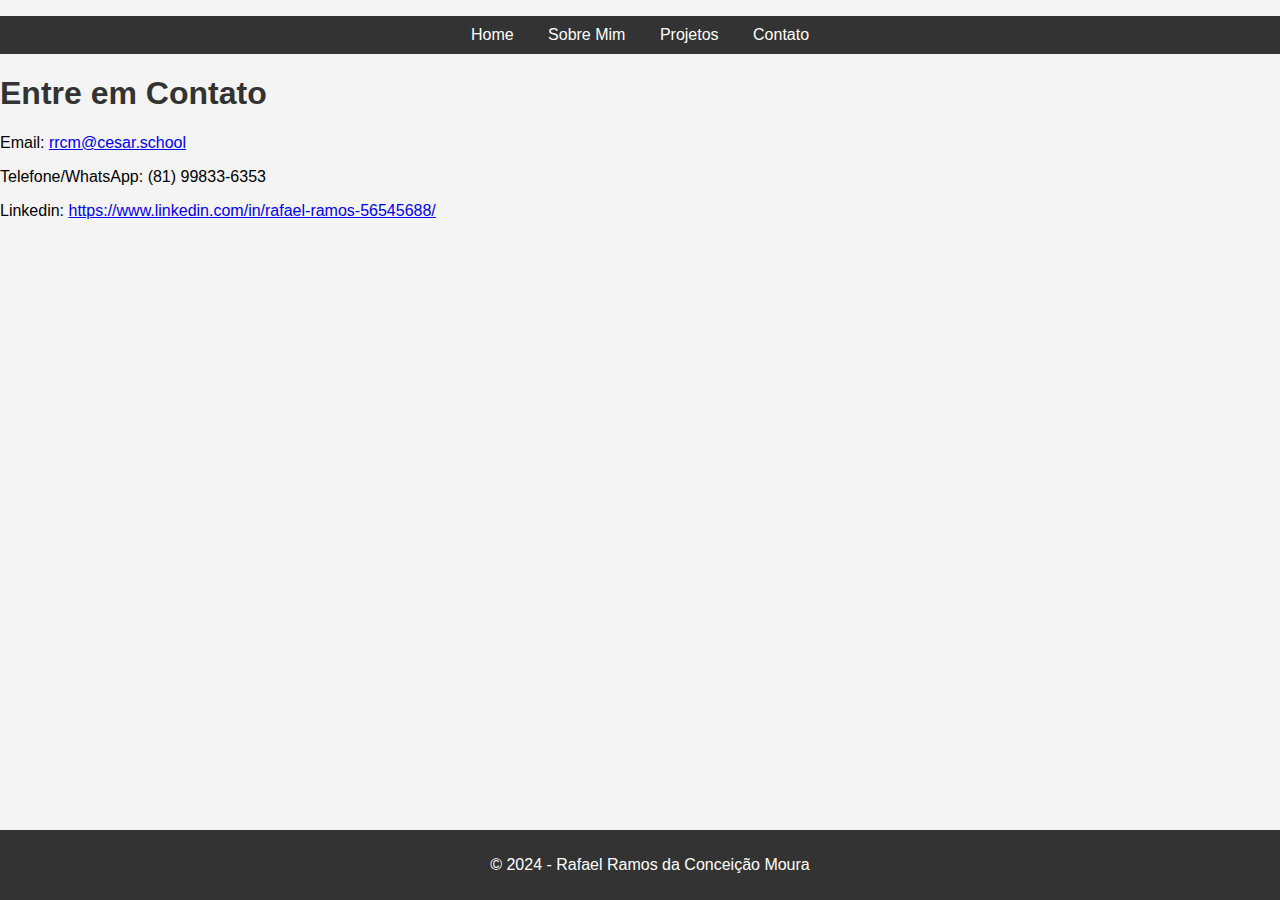
<file: contato.html>
<!DOCTYPE html>
<html lang="pt-br">
<head>
    <meta charset="UTF-8">
    <meta name="viewport" content="width=device-width, initial-scale=1.0">
    <title>Contato</title>
    <link rel="stylesheet" href="style.css">
</head>
<body>
    <nav>
        <ul>
            <li><a href="index.html">Home</a></li>
            <li><a href="sobre.html">Sobre Mim</a></li>
            <li><a href="projetos.html">Projetos</a></li>
            <li><a href="contato.html">Contato</a></li>
        </ul>
    </nav>

    <section id="contato">
        <h1>Entre em Contato</h1>
        <p>Email: <a href="mailto:rrcm@cesar.school">rrcm@cesar.school</a></p>
        <p>Telefone/WhatsApp: (81) 99833-6353</p>
        <p>Linkedin: <a href="https://www.linkedin.com/in/rafael-ramos-56545688/">https://www.linkedin.com/in/rafael-ramos-56545688/</a></p>

        <!-- Mapa incorporado -->
        <iframe  src="https://www.google.com/maps/embed?pb=!1m18!1m12!1m3!1d15825.457980401752!2d-34.877049786703136!3d-8.063072800000014!2m3!1f0!2f0!3f0!3m2!1i1024!2i768!4f13.1!3m3!1m2!1s0x7ab18c16dcd72e1%3A0x6934fb4cbfdef021!2sCESAR%20School%20Apolo!5e0!3m2!1spt-BR!2sbr!4v1696600000000!5m2!1spt-BR!2sbr" width="600" height="450" style="border:0;" allowfullscreen="" loading="lazy"></iframe>
    </section>

    <footer>
        <p>&copy; 2024 - Rafael Ramos da Conceição Moura</p>
    </footer>
</body>
</html>
</file>
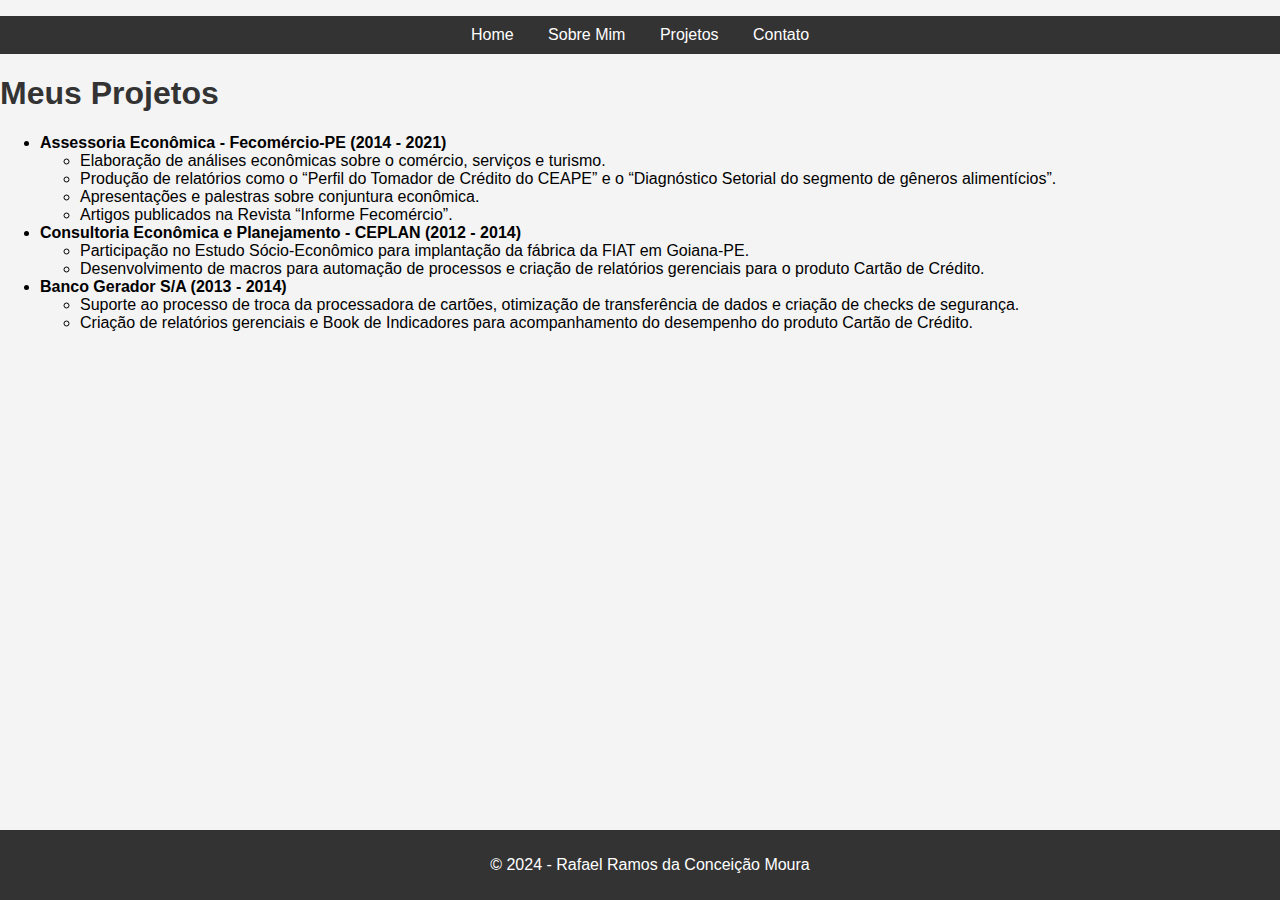
<file: projetos.html>
<!DOCTYPE html>
<html lang="pt-br">
<head>
    <meta charset="UTF-8">
    <meta name="viewport" content="width=device-width, initial-scale=1.0">
    <title>Projetos</title>
    <link rel="stylesheet" href="style.css">
</head>
<body>
    <nav>
        <ul>
            <li><a href="index.html">Home</a></li>
            <li><a href="sobre.html">Sobre Mim</a></li>
            <li><a href="projetos.html">Projetos</a></li>
            <li><a href="contato.html">Contato</a></li>
        </ul>
    </nav>

    <section id="projetos">
        <h1>Meus Projetos</h1>
        <ul>
            <li><strong>Assessoria Econômica - Fecomércio-PE (2014 - 2021)</strong>
                <ul>
                    <li>Elaboração de análises econômicas sobre o comércio, serviços e turismo.</li>
                    <li>Produção de relatórios como o “Perfil do Tomador de Crédito do CEAPE” e o “Diagnóstico Setorial do segmento de gêneros alimentícios”.</li>
                    <li>Apresentações e palestras sobre conjuntura econômica.</li>
                    <li>Artigos publicados na Revista “Informe Fecomércio”.</li>
                </ul>
            </li>

            <li><strong>Consultoria Econômica e Planejamento - CEPLAN (2012 - 2014)</strong>
                <ul>
                    <li>Participação no Estudo Sócio-Econômico para implantação da fábrica da FIAT em Goiana-PE.</li>
                    <li>Desenvolvimento de macros para automação de processos e criação de relatórios gerenciais para o produto Cartão de Crédito.</li>
                </ul>
            </li>

            <li><strong>Banco Gerador S/A (2013 - 2014)</strong>
                <ul>
                    <li>Suporte ao processo de troca da processadora de cartões, otimização de transferência de dados e criação de checks de segurança.</li>
                    <li>Criação de relatórios gerenciais e Book de Indicadores para acompanhamento do desempenho do produto Cartão de Crédito.</li>
                </ul>
            </li>
        </ul>
    </section>

    <footer>
        <p>&copy; 2024 - Rafael Ramos da Conceição Moura</p>
    </footer>
</body>
</html>
</file>
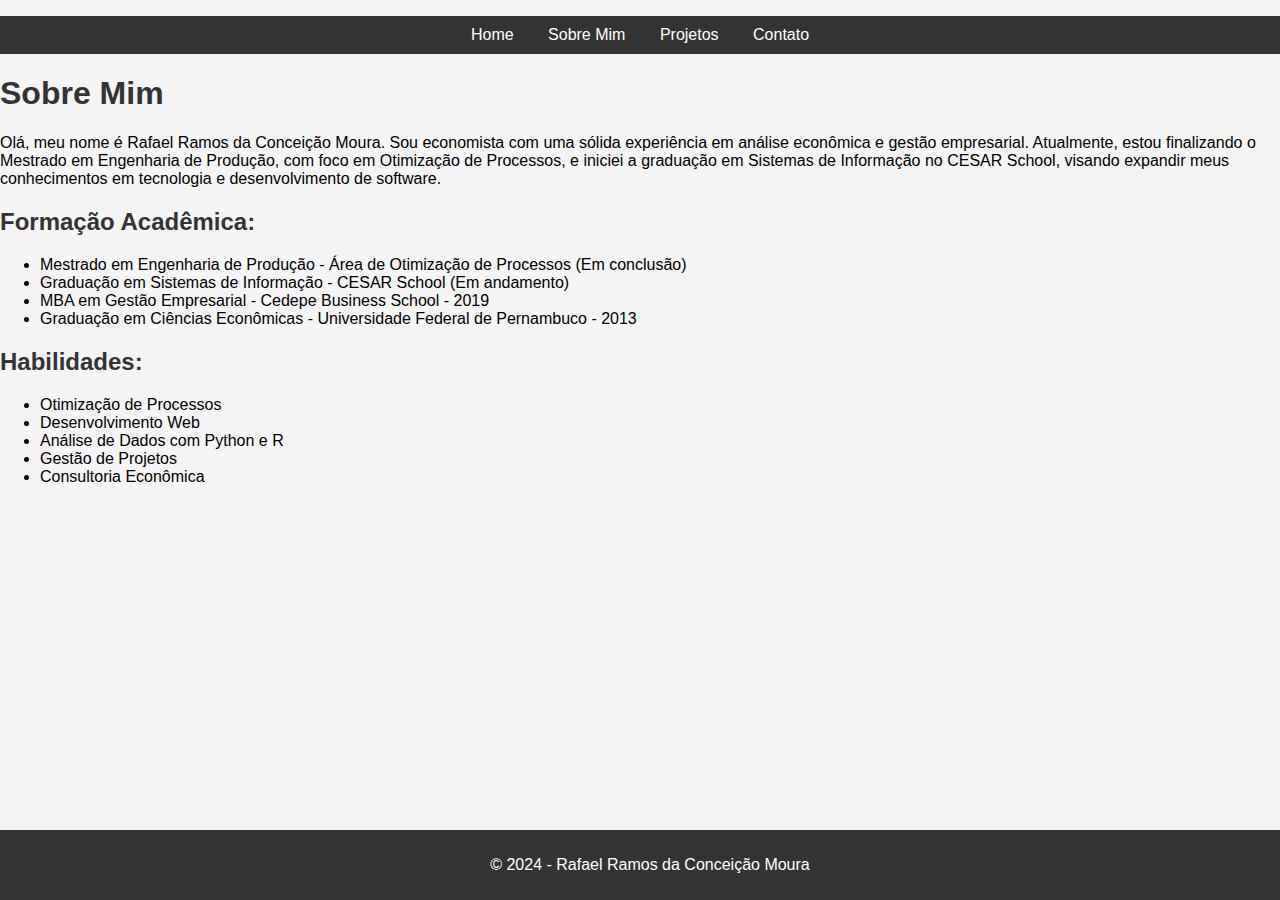
<file: sobre.html>
<!DOCTYPE html>
<html lang="pt-br">
<head>
    <meta charset="UTF-8">
    <meta name="viewport" content="width=device-width, initial-scale=1.0">
    <title>Sobre Mim</title>
    <link rel="stylesheet" href="style.css">
</head>
<body>
    <nav>
        <ul>
            <li><a href="index.html">Home</a></li>
            <li><a href="sobre.html">Sobre Mim</a></li>
            <li><a href="projetos.html">Projetos</a></li>
            <li><a href="contato.html">Contato</a></li>
        </ul>
    </nav>

    <section id="sobre">
        <h1>Sobre Mim</h1>
        <p>Olá, meu nome é Rafael Ramos da Conceição Moura. Sou economista com uma sólida experiência em análise econômica e gestão empresarial. Atualmente, estou finalizando o Mestrado em Engenharia de Produção, com foco em Otimização de Processos, e iniciei a graduação em Sistemas de Informação no CESAR School, visando expandir meus conhecimentos em tecnologia e desenvolvimento de software.</p>
        <h2>Formação Acadêmica:</h2>
        <ul>
            <li>Mestrado em Engenharia de Produção - Área de Otimização de Processos (Em conclusão)</li>
            <li>Graduação em Sistemas de Informação - CESAR School (Em andamento)</li>
            <li>MBA em Gestão Empresarial - Cedepe Business School - 2019</li>
            <li>Graduação em Ciências Econômicas - Universidade Federal de Pernambuco - 2013</li>
        </ul>
        <h2>Habilidades:</h2>
        <ul>
            <li>Otimização de Processos</li>
            <li>Desenvolvimento Web</li>
            <li>Análise de Dados com Python e R</li>
            <li>Gestão de Projetos</li>
            <li>Consultoria Econômica</li>
        </ul>
    </section>

    <footer>
        <p>&copy; 2024 - Rafael Ramos da Conceição Moura</p>
    </footer>
</body>
</html>
</file>
<file: style.css>
body {
    font-family: Arial, sans-serif;
    margin: 0;
    padding: 0;
    background-color: #f4f4f4;
}

nav ul {
    list-style-type: none;
    background-color: #333;
    padding: 10px;
    text-align: center;
}

nav ul li {
    display: inline;
    margin: 0 15px;
}

nav ul li a {
    color: white;
    text-decoration: none;
}

h1, h2 {
    color: #333;
}

footer {
    text-align: center;
    padding: 10px;
    background-color: #333;
    color: white;
    position: fixed;
    width: 100%;
    bottom: 0;
}
</file>
